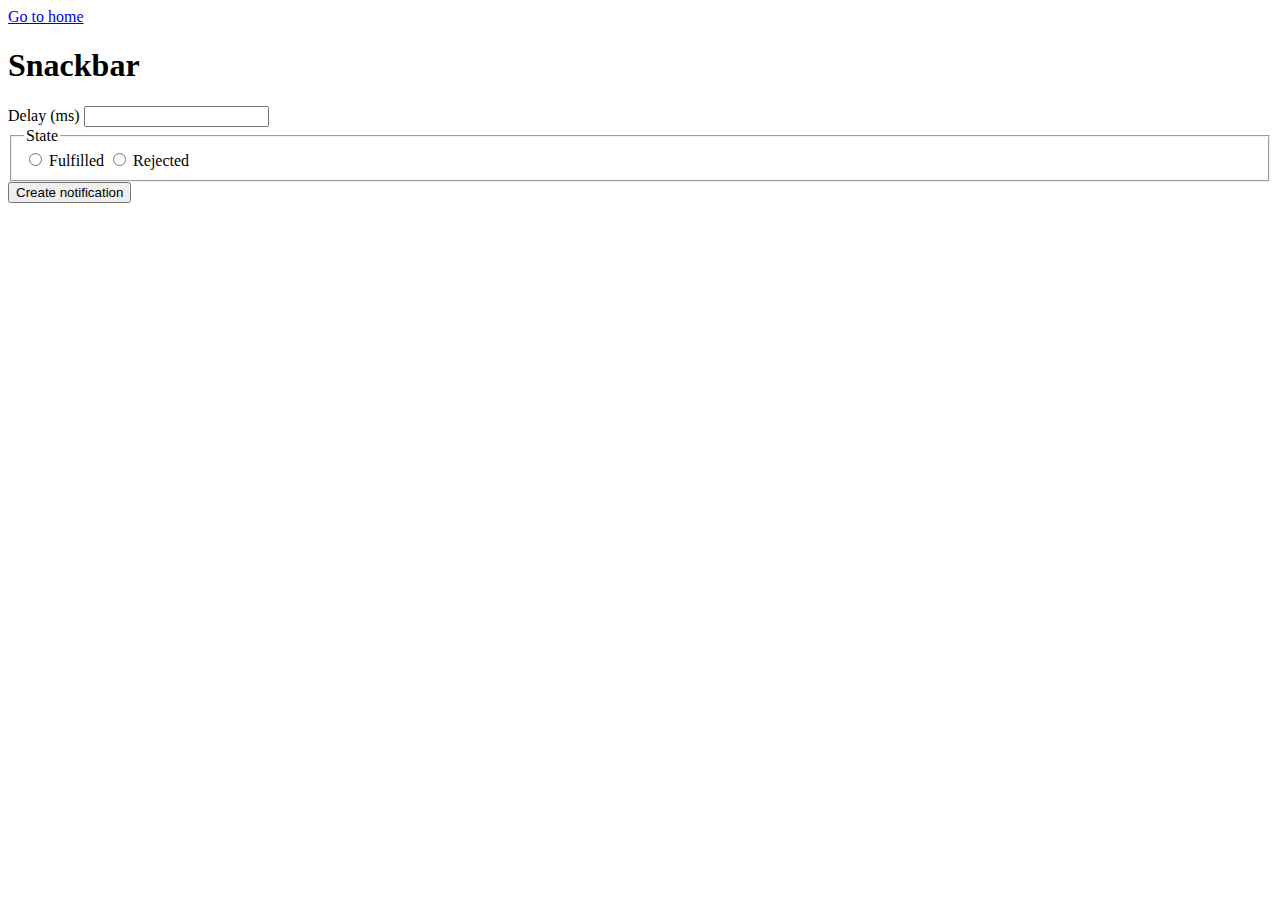
<file: src/2-snackbar.html>
<!DOCTYPE html>
<html lang="en">
  <head>
    <meta charset="UTF-8" />
    <meta http-equiv="X-UA-Compatible" content="IE=edge" />
    <meta name="viewport" content="width=device-width, initial-scale=1.0" />
    <title>Page 3</title>
  </head>
  <body>
    <section>
      <a href="./index.html">Go to home</a>
      <h1>Snackbar</h1>
    </section>

    <form class="form">
      <label class="delay-label">
        Delay (ms)
        <input type="number" name="delay" class="delay-input" required />
      </label>
    
      <fieldset>
        <legend class="state">State</legend>
        <label class="input-label">
          <input class="input" type="radio" name="state" value="fulfilled" required />
          Fulfilled
        </label>
        <label class="input-label">
          <input class="input" type="radio" name="state" value="rejected" required />
          Rejected
        </label>
      </fieldset>
    
      <button class="submit-btn" type="submit">Create notification</button>
    </form>


    <script src="./js/2-snackbar.js" type="module"></script>
  </body>
</html>
</file>
